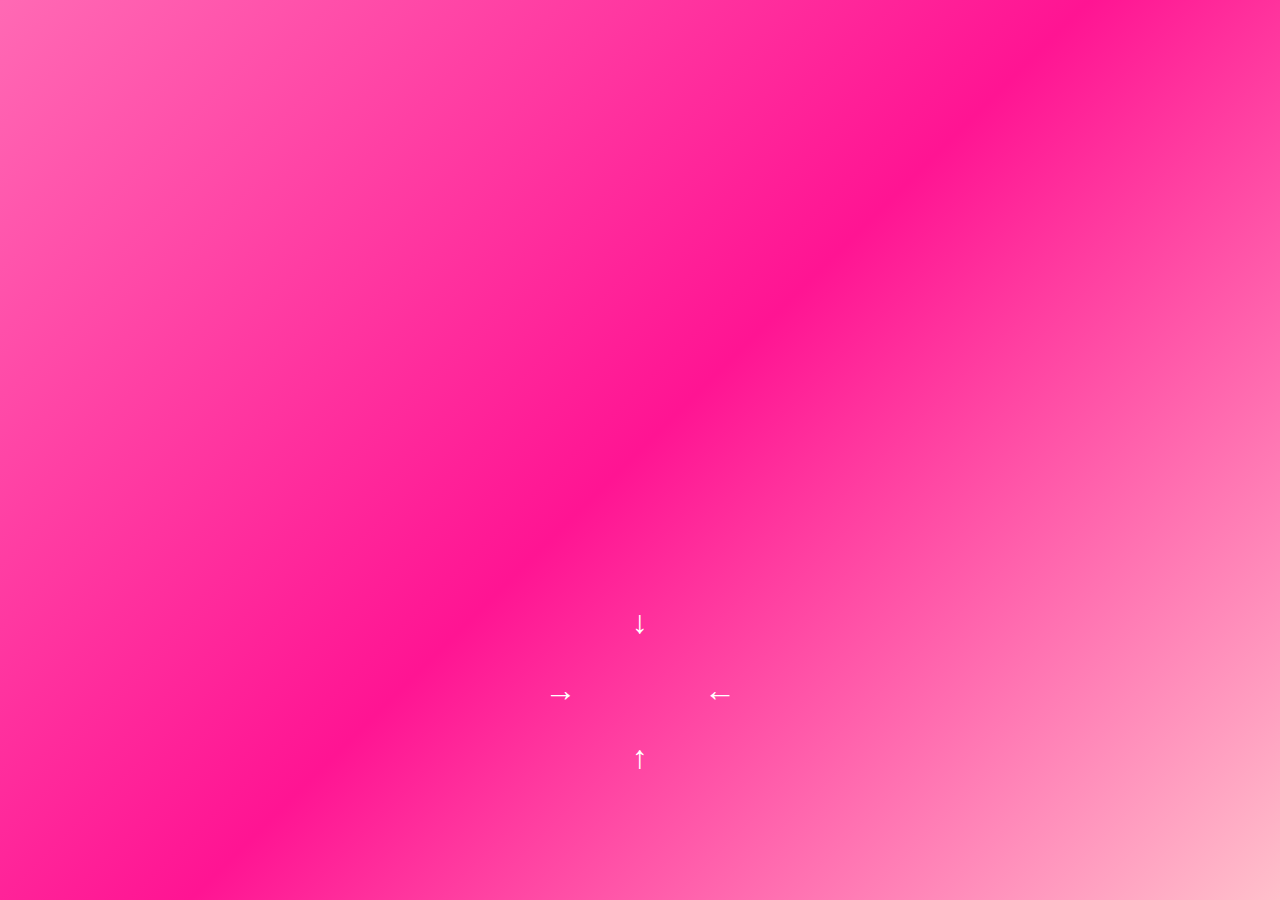
<file: index.html>
<html lang="en">
  <head>
    <meta charset="UTF-8" />
    <meta name="viewport" content="width=device-width, initial-scale=1.0" />
    <link rel="shortcut icon" href="images/gift.png" type="image/x-icon" />
    <link rel="stylesheet" href="css/index.css" />

    <!-- Document Title -->
    <title>For you Klein</title>
  </head>

  <body>
    <!-- Landing Page -->
    <div class="landing">
      <h1 class="landing-title">Hi <span>Klein</span></h1>
      <div class="image"><img src="images/darlene.jpg" alt="..." /></div>

      <p>
        I want to sincerely apologize for my recent behavior and any hurt it may
        have caused. I realize now that I acted immaturely and didn’t consider
        the impact of my actions on you.
      </p>
      <div class="arrows1">
        <div class="arrow" id="arrow-up">↓</div>
      </div>
      <div class="arrowside">
        <div class="arrow" id="arrow-right">→</div>
        <button class="landing-btn" id="enter-btn">Enter</button>
        <div class="arrow" id="arrow-left">←</div>
      </div>
      
      <div class="arrows1">
        <div class="arrow" id="arrow-down">↑</div>
      </div>
    </div>

    <!-- Main Content (Hidden by default) -->
    <div class="main-content">
      <!-- Background -->
      <div class="night"></div>

      <!-- Title -->
      <h1 class="title"></h1>

      <!-- Button -->
      <div
        style="
          position: absolute;
          top: 60vh;
          width: 100%;
          display: flex;
          justify-content: center;
        "
      >
        <a href="flower.html" class="btn">
          <svg
            height="24"
            width="24"
            fill="#FFFFFF"
            viewBox="0 0 24 24"
            data-name="Layer 1"
            id="Layer_1"
            class="sparkle"
          >
            <path
              d="M10,21.236,6.755,14.745.264,11.5,6.755,8.255,10,1.764l3.245,6.491L19.736,11.5l-6.491,3.245ZM18,21l1.5,3L21,21l3-1.5L21,18l-1.5-3L18,18l-3,1.5ZM19.333,4.667,20.5,7l1.167-2.333L24,3.5,21.667,2.333,20.5,0,19.333,2.333,17,3.5Z"
            ></path>
          </svg>
          <span class="text">Open</span>
        </a>
      </div>
    </div>

    <script src="js/index.js"></script>
  </body>
</html>
</file>
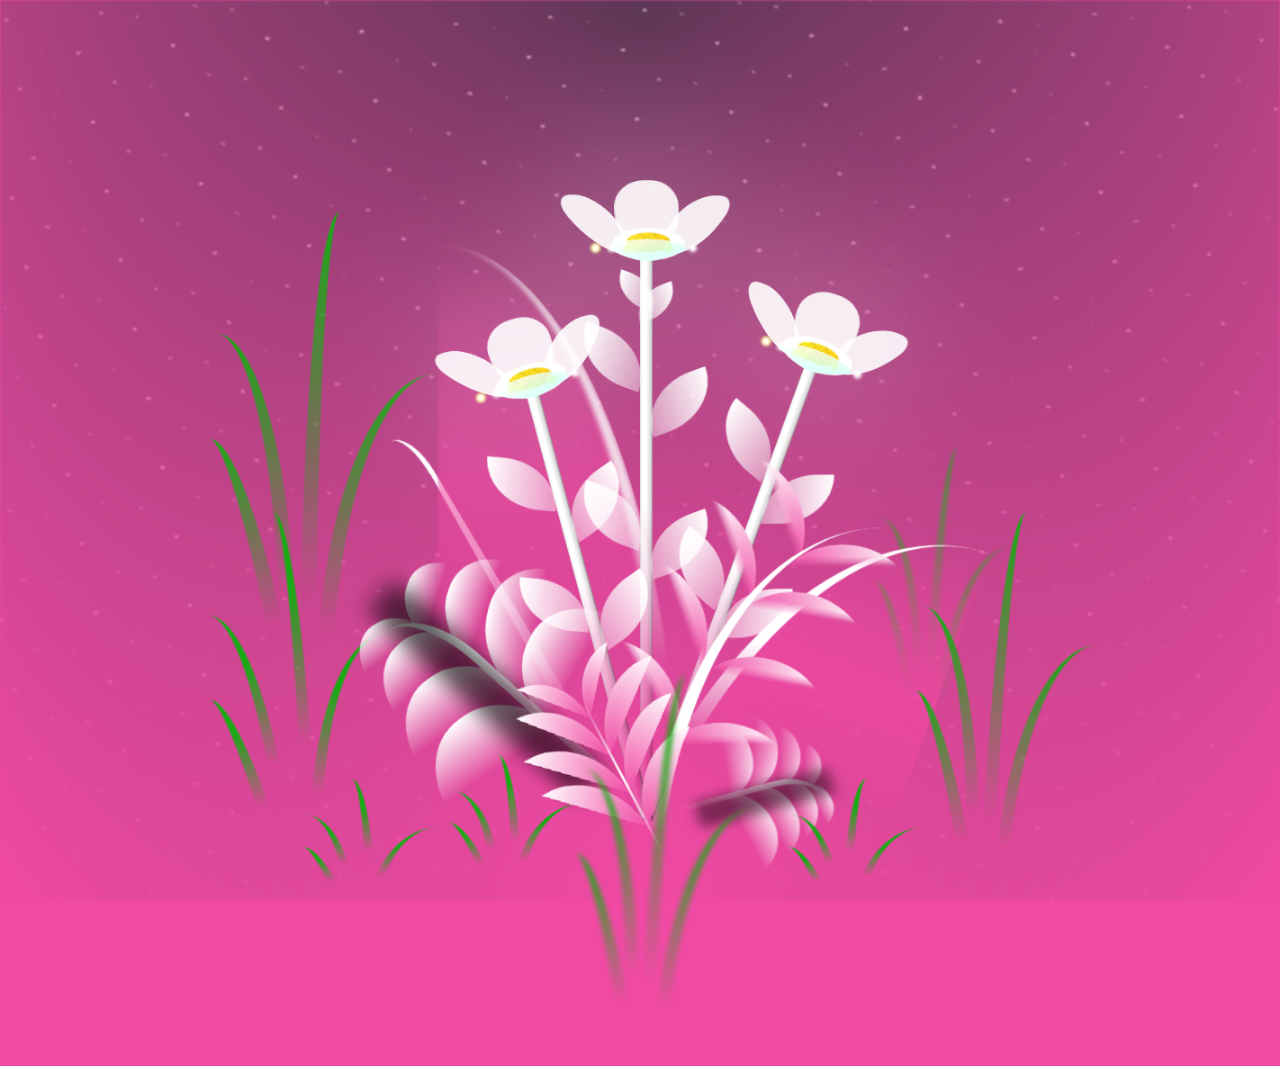
<file: flower.html>
<!DOCTYPE html>
<html lang="en">

<head>
  <meta charset="UTF-8">
  <meta http-equiv="X-UA-Compatible" content="IE=edge">
  <meta name="viewport" content="width=device-width, initial-scale=1.0">
  <link rel="shortcut icon" href="images/gift.png" type="image/x-icon">
  <link rel="stylesheet" href="css/style.css">

  <!-- Document Title -->
  <title>I LOVE YOU</title>
</head>

<body class="not-loaded">
  <!-- Background -->
  <div class="night"></div>

  <!-- Flower -->
  <div class="flowers">
    <div class="flower flower--1">
      <div class="flower__leafs flower__leafs--1">
        <div class="flower__leaf flower__leaf--1"></div>
        <div class="flower__leaf flower__leaf--2"></div>
        <div class="flower__leaf flower__leaf--3"></div>
        <div class="flower__leaf flower__leaf--4"></div>
        <div class="flower__white-circle"></div>

        <div class="flower__light flower__light--1"></div>
        <div class="flower__light flower__light--2"></div>
        <div class="flower__light flower__light--3"></div>
        <div class="flower__light flower__light--4"></div>
        <div class="flower__light flower__light--5"></div>
        <div class="flower__light flower__light--6"></div>
        <div class="flower__light flower__light--7"></div>
        <div class="flower__light flower__light--8"></div>

      </div>
      <div class="flower__line">
        <div class="flower__line__leaf flower__line__leaf--1"></div>
        <div class="flower__line__leaf flower__line__leaf--2"></div>
        <div class="flower__line__leaf flower__line__leaf--3"></div>
        <div class="flower__line__leaf flower__line__leaf--4"></div>
        <div class="flower__line__leaf flower__line__leaf--5"></div>
        <div class="flower__line__leaf flower__line__leaf--6"></div>
      </div>
    </div>

    <div class="flower flower--2">
      <div class="flower__leafs flower__leafs--2">
        <div class="flower__leaf flower__leaf--1"></div>
        <div class="flower__leaf flower__leaf--2"></div>
        <div class="flower__leaf flower__leaf--3"></div>
        <div class="flower__leaf flower__leaf--4"></div>
        <div class="flower__white-circle"></div>

        <div class="flower__light flower__light--1"></div>
        <div class="flower__light flower__light--2"></div>
        <div class="flower__light flower__light--3"></div>
        <div class="flower__light flower__light--4"></div>
        <div class="flower__light flower__light--5"></div>
        <div class="flower__light flower__light--6"></div>
        <div class="flower__light flower__light--7"></div>
        <div class="flower__light flower__light--8"></div>

      </div>
      <div class="flower__line">
        <div class="flower__line__leaf flower__line__leaf--1"></div>
        <div class="flower__line__leaf flower__line__leaf--2"></div>
        <div class="flower__line__leaf flower__line__leaf--3"></div>
        <div class="flower__line__leaf flower__line__leaf--4"></div>
      </div>
    </div>

    <div class="flower flower--3">
      <div class="flower__leafs flower__leafs--3">
        <div class="flower__leaf flower__leaf--1"></div>
        <div class="flower__leaf flower__leaf--2"></div>
        <div class="flower__leaf flower__leaf--3"></div>
        <div class="flower__leaf flower__leaf--4"></div>
        <div class="flower__white-circle"></div>

        <div class="flower__light flower__light--1"></div>
        <div class="flower__light flower__light--2"></div>
        <div class="flower__light flower__light--3"></div>
        <div class="flower__light flower__light--4"></div>
        <div class="flower__light flower__light--5"></div>
        <div class="flower__light flower__light--6"></div>
        <div class="flower__light flower__light--7"></div>
        <div class="flower__light flower__light--8"></div>

      </div>
      <div class="flower__line">
        <div class="flower__line__leaf flower__line__leaf--1"></div>
        <div class="flower__line__leaf flower__line__leaf--2"></div>
        <div class="flower__line__leaf flower__line__leaf--3"></div>
        <div class="flower__line__leaf flower__line__leaf--4"></div>
      </div>
    </div>

    <div class="grow-ans" style="--d:1.2s">
      <div class="flower__g-long">
        <div class="flower__g-long__top"></div>
        <div class="flower__g-long__bottom"></div>
      </div>
    </div>

    <div class="growing-grass">
      <div class="flower__grass flower__grass--1">
        <div class="flower__grass--top"></div>
        <div class="flower__grass--bottom"></div>
        <div class="flower__grass__leaf flower__grass__leaf--1"></div>
        <div class="flower__grass__leaf flower__grass__leaf--2"></div>
        <div class="flower__grass__leaf flower__grass__leaf--3"></div>
        <div class="flower__grass__leaf flower__grass__leaf--4"></div>
        <div class="flower__grass__leaf flower__grass__leaf--5"></div>
        <div class="flower__grass__leaf flower__grass__leaf--6"></div>
        <div class="flower__grass__leaf flower__grass__leaf--7"></div>
        <div class="flower__grass__leaf flower__grass__leaf--8"></div>
        <div class="flower__grass__overlay"></div>
      </div>
    </div>

    <div class="growing-grass">
      <div class="flower__grass flower__grass--2">
        <div class="flower__grass--top"></div>
        <div class="flower__grass--bottom"></div>
        <div class="flower__grass__leaf flower__grass__leaf--1"></div>
        <div class="flower__grass__leaf flower__grass__leaf--2"></div>
        <div class="flower__grass__leaf flower__grass__leaf--3"></div>
        <div class="flower__grass__leaf flower__grass__leaf--4"></div>
        <div class="flower__grass__leaf flower__grass__leaf--5"></div>
        <div class="flower__grass__leaf flower__grass__leaf--6"></div>
        <div class="flower__grass__leaf flower__grass__leaf--7"></div>
        <div class="flower__grass__leaf flower__grass__leaf--8"></div>
        <div class="flower__grass__overlay"></div>
      </div>
    </div>

    <div class="grow-ans" style="--d:2.4s">
      <div class="flower__g-right flower__g-right--1">
        <div class="leaf"></div>
      </div>
    </div>

    <div class="grow-ans" style="--d:2.8s">
      <div class="flower__g-right flower__g-right--2">
        <div class="leaf"></div>
      </div>
    </div>

    <div class="grow-ans" style="--d:2.8s">
      <div class="flower__g-front">
        <div class="flower__g-front__leaf-wrapper flower__g-front__leaf-wrapper--1">
          <div class="flower__g-front__leaf"></div>
        </div>
        <div class="flower__g-front__leaf-wrapper flower__g-front__leaf-wrapper--2">
          <div class="flower__g-front__leaf"></div>
        </div>
        <div class="flower__g-front__leaf-wrapper flower__g-front__leaf-wrapper--3">
          <div class="flower__g-front__leaf"></div>
        </div>
        <div class="flower__g-front__leaf-wrapper flower__g-front__leaf-wrapper--4">
          <div class="flower__g-front__leaf"></div>
        </div>
        <div class="flower__g-front__leaf-wrapper flower__g-front__leaf-wrapper--5">
          <div class="flower__g-front__leaf"></div>
        </div>
        <div class="flower__g-front__leaf-wrapper flower__g-front__leaf-wrapper--6">
          <div class="flower__g-front__leaf"></div>
        </div>
        <div class="flower__g-front__leaf-wrapper flower__g-front__leaf-wrapper--7">
          <div class="flower__g-front__leaf"></div>
        </div>
        <div class="flower__g-front__leaf-wrapper flower__g-front__leaf-wrapper--8">
          <div class="flower__g-front__leaf"></div>
        </div>
        <div class="flower__g-front__line"></div>
      </div>
    </div>

    <div class="grow-ans" style="--d:3.2s">
      <div class="flower__g-fr">
        <div class="leaf"></div>
        <div class="flower__g-fr__leaf flower__g-fr__leaf--1"></div>
        <div class="flower__g-fr__leaf flower__g-fr__leaf--2"></div>
        <div class="flower__g-fr__leaf flower__g-fr__leaf--3"></div>
        <div class="flower__g-fr__leaf flower__g-fr__leaf--4"></div>
        <div class="flower__g-fr__leaf flower__g-fr__leaf--5"></div>
        <div class="flower__g-fr__leaf flower__g-fr__leaf--6"></div>
        <div class="flower__g-fr__leaf flower__g-fr__leaf--7"></div>
        <div class="flower__g-fr__leaf flower__g-fr__leaf--8"></div>
      </div>
    </div>

    <div class="long-g long-g--0">
      <div class="grow-ans" style="--d:3s">
        <div class="leaf leaf--0"></div>
      </div>
      <div class="grow-ans" style="--d:2.2s">
        <div class="leaf leaf--1"></div>
      </div>
      <div class="grow-ans" style="--d:3.4s">
        <div class="leaf leaf--2"></div>
      </div>
      <div class="grow-ans" style="--d:3.6s">
        <div class="leaf leaf--3"></div>
      </div>
    </div>

    <div class="long-g long-g--1">
      <div class="grow-ans" style="--d:3.6s">
        <div class="leaf leaf--0"></div>
      </div>
      <div class="grow-ans" style="--d:3.8s">
        <div class="leaf leaf--1"></div>
      </div>
      <div class="grow-ans" style="--d:4s">
        <div class="leaf leaf--2"></div>
      </div>
      <div class="grow-ans" style="--d:4.2s">
        <div class="leaf leaf--3"></div>
      </div>
    </div>

    <div class="long-g long-g--2">
      <div class="grow-ans" style="--d:4s">
        <div class="leaf leaf--0"></div>
      </div>
      <div class="grow-ans" style="--d:4.2s">
        <div class="leaf leaf--1"></div>
      </div>
      <div class="grow-ans" style="--d:4.4s">
        <div class="leaf leaf--2"></div>
      </div>
      <div class="grow-ans" style="--d:4.6s">
        <div class="leaf leaf--3"></div>
      </div>
    </div>

    <div class="long-g long-g--3">
      <div class="grow-ans" style="--d:4s">
        <div class="leaf leaf--0"></div>
      </div>
      <div class="grow-ans" style="--d:4.2s">
        <div class="leaf leaf--1"></div>
      </div>
      <div class="grow-ans" style="--d:3s">
        <div class="leaf leaf--2"></div>
      </div>
      <div class="grow-ans" style="--d:3.6s">
        <div class="leaf leaf--3"></div>
      </div>
    </div>

    <div class="long-g long-g--4">
      <div class="grow-ans" style="--d:4s">
        <div class="leaf leaf--0"></div>
      </div>
      <div class="grow-ans" style="--d:4.2s">
        <div class="leaf leaf--1"></div>
      </div>
      <div class="grow-ans" style="--d:3s">
        <div class="leaf leaf--2"></div>
      </div>
      <div class="grow-ans" style="--d:3.6s">
        <div class="leaf leaf--3"></div>
      </div>
    </div>

    <div class="long-g long-g--5">
      <div class="grow-ans" style="--d:4s">
        <div class="leaf leaf--0"></div>
      </div>
      <div class="grow-ans" style="--d:4.2s">
        <div class="leaf leaf--1"></div>
      </div>
      <div class="grow-ans" style="--d:3s">
        <div class="leaf leaf--2"></div>
      </div>
      <div class="grow-ans" style="--d:3.6s">
        <div class="leaf leaf--3"></div>
      </div>
    </div>

    <div class="long-g long-g--6">
      <div class="grow-ans" style="--d:4.2s">
        <div class="leaf leaf--0"></div>
      </div>
      <div class="grow-ans" style="--d:4.4s">
        <div class="leaf leaf--1"></div>
      </div>
      <div class="grow-ans" style="--d:4.6s">
        <div class="leaf leaf--2"></div>
      </div>
      <div class="grow-ans" style="--d:4.8s">
        <div class="leaf leaf--3"></div>
      </div>
    </div>

    <div class="long-g long-g--7">
      <div class="grow-ans" style="--d:3s">
        <div class="leaf leaf--0"></div>
      </div>
      <div class="grow-ans" style="--d:3.2s">
        <div class="leaf leaf--1"></div>
      </div>
      <div class="grow-ans" style="--d:3.5s">
        <div class="leaf leaf--2"></div>
      </div>
      <div class="grow-ans" style="--d:3.6s">
        <div class="leaf leaf--3"></div>
      </div>
    </div>
  </div>

  <!-- Title -->
  <h1 class="title"><span id="title"></span></h1>
</body>

</html>

<!-- Import Javascript -->
<script src="js/main.js"></script>
</file>
<file: css/index.css>
*,
*::after,
*::before {
  padding: 0;
  margin: 0;
  box-sizing: border-box;
}

:root {
  --dark-color: #f14aa4;
}

.night {
  position: fixed;
  left: 50%;
  top: 0;
  transform: translateX(-50%);
  width: 100%;
  height: 100%;
  filter: blur(0.1vmin);
  background-image: radial-gradient(
      ellipse at top,
      transparent 0%,
      var(--dark-color)
    ),
    radial-gradient(
      ellipse at bottom,
      var(--dark-color),
      rgba(145, 233, 255, 0.2)
    ),
    repeating-linear-gradient(
      220deg,
      rgb(0, 0, 0) 0px,
      rgb(0, 0, 0) 19px,
      transparent 19px,
      transparent 22px
    ),
    repeating-linear-gradient(
      189deg,
      rgb(0, 0, 0) 0px,
      rgb(0, 0, 0) 19px,
      transparent 19px,
      transparent 22px
    ),
    repeating-linear-gradient(
      148deg,
      rgb(0, 0, 0) 0px,
      rgb(0, 0, 0) 19px,
      transparent 19px,
      transparent 22px
    ),
    linear-gradient(90deg, rgb(255, 255, 250), rgb(240, 240, 240));
}

.title {
  position: absolute;
  top: 0;
  left: 0;
  color: white;
  font-family: "Courier New", Courier, monospace;

  display: flex;
  flex-wrap: wrap;
  justify-content: center;
  align-content: center;
  align-items: center;

  width: 100%;
  height: 100vh;
  text-shadow: 0 0 20px white;
  letter-spacing: 0px;
}

@media (min-width: 500px) {
  .title {
    letter-spacing: 20px;
  }
}

@keyframes typing {
  from {
    opacity: 0;
  }

  to {
    opacity: 1;
  }
}

.title span {
  opacity: 0;
  animation: typing 1s ease forwards;
  animation-delay: var(--delay);
}

a {
  text-decoration: none;
}

.btn {
  border: none;
  width: 15em;
  height: 5em;
  border-radius: 3em;
  display: flex;
  justify-content: center;
  align-items: center;
  gap: 12px;
  background: #1c1a1c;
  cursor: pointer;
  transition: all 450ms ease-in-out;
}

.sparkle {
  fill: #aaaaaa;
  transition: all 800ms ease;
}

.text {
  font-weight: 600;
  color: #aaaaaa;
  font-size: medium;
}

.btn:hover {
  background: linear-gradient(0deg, #a47cf3, #683fea);
  box-shadow: inset 0px 1px 0px 0px rgba(255, 255, 255, 0.4),
    inset 0px -4px 0px 0px rgba(0, 0, 0, 0.2),
    0px 0px 0px 4px rgba(255, 255, 255, 0.2), 0px 0px 180px 0px #9917ff;
  transform: translateY(-2px);
}

.btn:hover .text {
  color: white;
}

.btn:hover .sparkle {
  fill: white;
  transform: scale(1.2);
}

/* Landing page */

/* Styles for landing page */
.landing {
  position: fixed;
  width: 100vw;
  height: 100vh;
  display: flex;
  flex-direction: column;
  justify-content: center;
  align-items: center;
  background: linear-gradient(135deg, #ff69b4, #ff1493, #ffc0cb);
  z-index: 10;
}

.landing-title {
  color: white;
  font-size: 3rem;
  font-family: "Courier New", Courier, monospace;
}
.landing img {
  width: 100%;
  border-radius: 20px;
}
.landing .image {
  max-width: 500px;
}

.landing-btn {
  margin-top: 20px;
  padding: 10px 20px;
  background-color: #a47cf3;
  color: white;
  font-size: 1.5rem;
  border: none;
  cursor: pointer;
  border-radius: 5px;
  transition: background-color 0.3s;
}

.landing-btn:hover {
  background-color: #683fea;
}

.landing p {
  margin: 10px;
  color: white;
  font-size: 1.3rem;
  text-align: justify;
  max-width: 500px;
  line-height: 1.5;
}


@keyframes glow {
  0% {
    text-shadow: 0 0 10px rgba(255, 255, 255, 0.6),
      0 0 20px rgba(255, 255, 255, 0.4), 0 0 30px rgba(255, 255, 255, 0.3),
      0 0 40px rgba(255, 255, 255, 0.2);
  }
  50% {
    text-shadow: 0 0 20px rgba(255, 255, 255, 1),
      0 0 40px rgba(255, 255, 255, 0.8), 0 0 60px rgba(255, 255, 255, 0.6),
      0 0 80px rgba(255, 255, 255, 0.4);
  }
  100% {
    text-shadow: 0 0 10px rgba(255, 255, 255, 0.6),
      0 0 20px rgba(255, 255, 255, 0.4), 0 0 30px rgba(255, 255, 255, 0.3),
      0 0 40px rgba(255, 255, 255, 0.2);
  }
}


.landing-title span {
  animation: glow 1.5s infinite alternate;
  color: #fff;
}

.main-content {
  display: none;
}
.arrows {
  display: flex;
  justify-content: center;
  flex-direction: column;
  align-items: center;
  margin-bottom: 20px; /* Space between arrows and button */
}

.arrows1 {
  display: flex;
  font-size: 2rem;
  color: white;
  margin: 5px;
  position: relative;
}
.arrowside {
  display: flex;
  font-size: 2rem;
  align-items: center;
  justify-content: space-between;
  color: white;
  position: relative;
}

#arrow-up {
  transform: translateY(-10px);
}

#arrow-left {
  transform: translateX(15px);
}

#arrow-down {
  transform: translateY(10px);
}

#arrow-right {
  transform: translateX(-15px);
}
@keyframes fadeIn {
  0% {
    opacity: 0;
    transform: translateY(-20px);
  }
  100% {
    opacity: 1;
    transform: translateY(0);
  }
}
.landing-title,
.landing .image img,
.landing p, .landing-btn {
  opacity: 0;
  animation: fadeIn 1s forwards;
}

.landing-title {
  animation-delay: 0.5s;
}

.landing .image img {
  animation-delay: 1s;
}

.landing p {
  animation-delay: 1.5s;
}
</file>
<file: css/style.css>
*,
*::after,
*::before {
  padding: 0;
  margin: 0;
  box-sizing: border-box;
}

:root {
  --dark-color: #f14aa4;
}

.title {
  position: absolute;
  width: 100%;
  text-align: center;
  margin-top: 50px;
  top: 0;
  left: 0;
  color: white;
  font-family: 'Courier New', Courier, monospace;
  font-size: 70px;
  text-shadow: 0px 0px 20px white;
}

body {
  display: flex;
  align-items: flex-end;
  justify-content: center;
  min-height: 100vh;
  background-color: var(--dark-color);
  overflow: hidden;
  perspective: 1000px;
}

.night {
  position: fixed;
  left: 50%;
  top: 0;
  transform: translateX(-50%);
  width: 100%;
  height: 100%;
  filter: blur(0.1vmin);
  background-image: radial-gradient(ellipse at top, transparent 0%, var(--dark-color)), radial-gradient(ellipse at bottom, var(--dark-color), rgba(145, 233, 255, 0.2)), repeating-linear-gradient(220deg, rgb(0, 0, 0) 0px, rgb(0, 0, 0) 19px, transparent 19px, transparent 22px), repeating-linear-gradient(189deg, rgb(0, 0, 0) 0px, rgb(0, 0, 0) 19px, transparent 19px, transparent 22px), repeating-linear-gradient(148deg, rgb(0, 0, 0) 0px, rgb(0, 0, 0) 19px, transparent 19px, transparent 22px), linear-gradient(90deg, rgb(255, 255, 250), rgb(240, 240, 240));
}

.flowers {
  position: relative;
  transform: scale(0.9);
}

.flower {
  position: absolute;
  bottom: 10vmin;
  transform-origin: bottom center;
  z-index: 10;
  --fl-speed: 0.8s;
}

.flower--1 {
  animation: moving-flower-1 4s linear infinite;
}

.flower--1 .flower__line {
  height: 70vmin;
  animation-delay: 0.3s;
}

.flower--1 .flower__line__leaf--1 {
  animation: blooming-leaf-right var(--fl-speed) 1.6s backwards;
}

.flower--1 .flower__line__leaf--2 {
  animation: blooming-leaf-right var(--fl-speed) 1.4s backwards;
}

.flower--1 .flower__line__leaf--3 {
  animation: blooming-leaf-left var(--fl-speed) 1.2s backwards;
}

.flower--1 .flower__line__leaf--4 {
  animation: blooming-leaf-left var(--fl-speed) 1s backwards;
}

.flower--1 .flower__line__leaf--5 {
  animation: blooming-leaf-right var(--fl-speed) 1.8s backwards;
}

.flower--1 .flower__line__leaf--6 {
  animation: blooming-leaf-left var(--fl-speed) 2s backwards;
}

.flower--2 {
  left: 50%;
  transform: rotate(20deg);
  animation: moving-flower-2 4s linear infinite;
}

.flower--2 .flower__line {
  height: 60vmin;
  animation-delay: 0.6s;
}

.flower--2 .flower__line__leaf--1 {
  animation: blooming-leaf-right var(--fl-speed) 1.9s backwards;
}

.flower--2 .flower__line__leaf--2 {
  animation: blooming-leaf-right var(--fl-speed) 1.7s backwards;
}

.flower--2 .flower__line__leaf--3 {
  animation: blooming-leaf-left var(--fl-speed) 1.5s backwards;
}

.flower--2 .flower__line__leaf--4 {
  animation: blooming-leaf-left var(--fl-speed) 1.3s backwards;
}

.flower--3 {
  left: 50%;
  transform: rotate(-15deg);
  animation: moving-flower-3 4s linear infinite;
}

.flower--3 .flower__line {
  animation-delay: 0.9s;
}

.flower--3 .flower__line__leaf--1 {
  animation: blooming-leaf-right var(--fl-speed) 2.5s backwards;
}

.flower--3 .flower__line__leaf--2 {
  animation: blooming-leaf-right var(--fl-speed) 2.3s backwards;
}

.flower--3 .flower__line__leaf--3 {
  animation: blooming-leaf-left var(--fl-speed) 2.1s backwards;
}

.flower--3 .flower__line__leaf--4 {
  animation: blooming-leaf-left var(--fl-speed) 1.9s backwards;
}

.flower__leafs {
  position: relative;
  animation: blooming-flower 2s backwards;
}

.flower__leafs--1 {
  animation-delay: 1.1s;
}

.flower__leafs--2 {
  animation-delay: 1.4s;
}

.flower__leafs--3 {
  animation-delay: 1.7s;
}

.flower__leafs::after {
  content: "";
  position: absolute;
  left: 0;
  top: 0;
  transform: translate(-50%, -100%);
  width: 8vmin;
  height: 8vmin;
  background-color: #fff;
  filter: blur(10vmin);
}

.flower__leaf {
  position: absolute;
  bottom: 0;
  left: 50%;
  width: 8vmin;
  height: 11vmin;
  border-radius: 51% 49% 47% 53%/44% 45% 55% 69%;
  background-color: #a7ffee;
  background-image: linear-gradient(to top, #fff, #fff);
  transform-origin: bottom center;
  opacity: 0.9;
  box-shadow: inset 0 0 2vmin rgba(255, 255, 255, 0.5);
}

.flower__leaf--1 {
  transform: translate(-10%, 1%) rotateY(40deg) rotateX(-50deg);
}

.flower__leaf--2 {
  transform: translate(-50%, -4%) rotateX(40deg);
}

.flower__leaf--3 {
  transform: translate(-90%, 0%) rotateY(45deg) rotateX(50deg);
}

.flower__leaf--4 {
  width: 8vmin;
  height: 8vmin;
  transform-origin: bottom left;
  border-radius: 4vmin 10vmin 4vmin 4vmin;
  transform: translate(0%, 18%) rotateX(70deg) rotate(-43deg);
  background-image: linear-gradient(to top, rgba(255, 2555, 255, 0.4), #fff);
  z-index: 1;
  opacity: 0.8;
  -webkit-transform: translate(0%, 18%) rotateX(70deg) rotate(-43deg);
  -moz-transform: translate(0%, 18%) rotateX(70deg) rotate(-43deg);
  -ms-transform: translate(0%, 18%) rotateX(70deg) rotate(-43deg);
  -o-transform: translate(0%, 18%) rotateX(70deg) rotate(-43deg);
}

.flower__white-circle {
  position: absolute;
  left: -3.5vmin;
  top: -3vmin;
  width: 9vmin;
  height: 4vmin;
  border-radius: 50%;
  background-color: #fff;
}

.flower__white-circle::after {
  content: "";
  position: absolute;
  left: 50%;
  top: 45%;
  transform: translate(-50%, -50%);
  width: 60%;
  height: 60%;
  border-radius: inherit;
  background-image: repeating-linear-gradient(135deg, rgba(0, 0, 0, 0.03) 0px, rgba(0, 0, 0, 0.03) 1px, transparent 1px, transparent 12px), repeating-linear-gradient(45deg, rgba(0, 0, 0, 0.03) 0px, rgba(0, 0, 0, 0.03) 1px, transparent 1px, transparent 12px), repeating-linear-gradient(67.5deg, rgba(0, 0, 0, 0.03) 0px, rgba(0, 0, 0, 0.03) 1px, transparent 1px, transparent 12px), repeating-linear-gradient(135deg, rgba(0, 0, 0, 0.03) 0px, rgba(0, 0, 0, 0.03) 1px, transparent 1px, transparent 12px), repeating-linear-gradient(45deg, rgba(0, 0, 0, 0.03) 0px, rgba(0, 0, 0, 0.03) 1px, transparent 1px, transparent 12px), repeating-linear-gradient(112.5deg, rgba(0, 0, 0, 0.03) 0px, rgba(0, 0, 0, 0.03) 1px, transparent 1px, transparent 12px), repeating-linear-gradient(112.5deg, rgba(0, 0, 0, 0.03) 0px, rgba(0, 0, 0, 0.03) 1px, transparent 1px, transparent 12px), repeating-linear-gradient(45deg, rgba(0, 0, 0, 0.03) 0px, rgba(0, 0, 0, 0.03) 1px, transparent 1px, transparent 12px), repeating-linear-gradient(22.5deg, rgba(0, 0, 0, 0.03) 0px, rgba(0, 0, 0, 0.03) 1px, transparent 1px, transparent 12px), repeating-linear-gradient(45deg, rgba(0, 0, 0, 0.03) 0px, rgba(0, 0, 0, 0.03) 1px, transparent 1px, transparent 12px), repeating-linear-gradient(22.5deg, rgba(0, 0, 0, 0.03) 0px, rgba(0, 0, 0, 0.03) 1px, transparent 1px, transparent 12px), repeating-linear-gradient(135deg, rgba(0, 0, 0, 0.03) 0px, rgba(0, 0, 0, 0.03) 1px, transparent 1px, transparent 12px), repeating-linear-gradient(157.5deg, rgba(0, 0, 0, 0.03) 0px, rgba(0, 0, 0, 0.03) 1px, transparent 1px, transparent 12px), repeating-linear-gradient(67.5deg, rgba(0, 0, 0, 0.03) 0px, rgba(0, 0, 0, 0.03) 1px, transparent 1px, transparent 12px), repeating-linear-gradient(67.5deg, rgba(0, 0, 0, 0.03) 0px, rgba(0, 0, 0, 0.03) 1px, transparent 1px, transparent 12px), linear-gradient(90deg, rgb(255, 235, 18), rgb(255, 206, 0));
}

.flower__line {
  height: 55vmin;
  width: 1.5vmin;
  background-image: linear-gradient(to left, rgba(0, 0, 0, 0.2), transparent, rgba(255, 255, 255, 0.2)), linear-gradient(to top, transparent 10%, #fff, #fff);
  box-shadow: inset 0 0 2px rgba(0, 0, 0, 0.5);
  animation: grow-flower-tree 4s backwards;
}

.flower__line__leaf {
  --w: 7vmin;
  --h: calc(var(--w) + 2vmin);
  position: absolute;
  top: 20%;
  left: 90%;
  width: var(--w);
  height: var(--h);
  border-top-right-radius: var(--h);
  border-bottom-left-radius: var(--h);
  background-image: linear-gradient(to top, rgba(255, 255, 255, 0.4), #fff);
}

.flower__line__leaf--1 {
  transform: rotate(70deg) rotateY(30deg);
}

.flower__line__leaf--2 {
  top: 45%;
  transform: rotate(70deg) rotateY(30deg);
}

.flower__line__leaf--3,
.flower__line__leaf--4,
.flower__line__leaf--6 {
  border-top-right-radius: 0;
  border-bottom-left-radius: 0;
  border-top-left-radius: var(--h);
  border-bottom-right-radius: var(--h);
  left: -460%;
  top: 12%;
  transform: rotate(-70deg) rotateY(30deg);
}

.flower__line__leaf--4 {
  top: 40%;
}

.flower__line__leaf--5 {
  top: 0;
  transform-origin: left;
  transform: rotate(70deg) rotateY(30deg) scale(0.6);
}

.flower__line__leaf--6 {
  top: -2%;
  left: -450%;
  transform-origin: right;
  transform: rotate(-70deg) rotateY(30deg) scale(0.6);
}

.flower__light {
  position: absolute;
  bottom: 0vmin;
  width: 1vmin;
  height: 1vmin;
  background-color: rgb(255, 251, 0);
  border-radius: 50%;
  filter: blur(0.2vmin);
  animation: light-ans 4s linear infinite backwards;
}

.flower__light:nth-child(odd) {
  background-color: #fff;
}

.flower__light--1 {
  left: -2vmin;
  animation-delay: 1s;
}

.flower__light--2 {
  left: 3vmin;
  animation-delay: 0.5s;
}

.flower__light--3 {
  left: -6vmin;
  animation-delay: 0.3s;
}

.flower__light--4 {
  left: 6vmin;
  animation-delay: 0.9s;
}

.flower__light--5 {
  left: -1vmin;
  animation-delay: 1.5s;
}

.flower__light--6 {
  left: -4vmin;
  animation-delay: 3s;
}

.flower__light--7 {
  left: 3vmin;
  animation-delay: 2s;
}

.flower__light--8 {
  left: -6vmin;
  animation-delay: 3.5s;
}

.flower__grass {
  --c: #fff;
  --line-w: 1.5vmin;
  position: absolute;
  bottom: 12vmin;
  left: -7vmin;
  display: flex;
  flex-direction: column;
  align-items: flex-end;
  z-index: 20;
  transform-origin: bottom center;
  transform: rotate(-48deg) rotateY(40deg);
}

.flower__grass--1 {
  animation: moving-grass 2s linear infinite;
}

.flower__grass--2 {
  left: 2vmin;
  bottom: 10vmin;
  transform: scale(0.5) rotate(75deg) rotateX(10deg) rotateY(-200deg);
  opacity: 0.8;
  z-index: 0;
  animation: moving-grass--2 1.5s linear infinite;
}

.flower__grass--top {
  width: 7vmin;
  height: 10vmin;
  border-top-right-radius: 100%;
  border-right: var(--line-w) solid var(--c);
  transform-origin: bottom center;
  transform: rotate(-2deg);
}

.flower__grass--bottom {
  margin-top: -2px;
  width: var(--line-w);
  height: 25vmin;
  background-image: linear-gradient(to top, transparent, var(--c));
}

.flower__grass__leaf {
  --size: 10vmin;
  position: absolute;
  width: calc(var(--size) * 2.1);
  height: var(--size);
  border-top-left-radius: var(--size);
  border-top-right-radius: var(--size);
  background-image: linear-gradient(to top, transparent, transparent 30%, var(--c));
  z-index: 100;
}

.flower__grass__leaf--1 {
  top: -6%;
  left: 30%;
  --size: 6vmin;
  transform: rotate(-20deg);
  animation: growing-grass-ans--1 2s 2.6s backwards;
}

@keyframes growing-grass-ans--1 {
  0% {
    transform-origin: bottom left;
    transform: rotate(-20deg) scale(0);
  }
}

.flower__grass__leaf--2 {
  top: -5%;
  left: -110%;
  --size: 6vmin;
  transform: rotate(10deg);
  animation: growing-grass-ans--2 2s 2.4s linear backwards;
}

@keyframes growing-grass-ans--2 {
  0% {
    transform-origin: bottom right;
    transform: rotate(10deg) scale(0);
  }
}

.flower__grass__leaf--3 {
  top: 5%;
  left: 60%;
  --size: 8vmin;
  transform: rotate(-18deg) rotateX(-20deg);
  animation: growing-grass-ans--3 2s 2.2s linear backwards;
}

@keyframes growing-grass-ans--3 {
  0% {
    transform-origin: bottom left;
    transform: rotate(-18deg) rotateX(-20deg) scale(0);
  }
}

.flower__grass__leaf--4 {
  top: 6%;
  left: -135%;
  --size: 8vmin;
  transform: rotate(2deg);
  animation: growing-grass-ans--4 2s 2s linear backwards;
}

@keyframes growing-grass-ans--4 {
  0% {
    transform-origin: bottom right;
    transform: rotate(2deg) scale(0);
  }
}

.flower__grass__leaf--5 {
  top: 20%;
  left: 60%;
  --size: 10vmin;
  transform: rotate(-24deg) rotateX(-20deg);
  animation: growing-grass-ans--5 2s 1.8s linear backwards;
}

@keyframes growing-grass-ans--5 {
  0% {
    transform-origin: bottom left;
    transform: rotate(-24deg) rotateX(-20deg) scale(0);
  }
}

.flower__grass__leaf--6 {
  top: 22%;
  left: -180%;
  --size: 10vmin;
  transform: rotate(10deg);
  animation: growing-grass-ans--6 2s 1.6s linear backwards;
}

@keyframes growing-grass-ans--6 {
  0% {
    transform-origin: bottom right;
    transform: rotate(10deg) scale(0);
  }
}

.flower__grass__leaf--7 {
  top: 39%;
  left: 70%;
  --size: 10vmin;
  transform: rotate(-10deg);
  animation: growing-grass-ans--7 2s 1.4s linear backwards;
}

@keyframes growing-grass-ans--7 {
  0% {
    transform-origin: bottom left;
    transform: rotate(-10deg) scale(0);
  }
}

.flower__grass__leaf--8 {
  top: 40%;
  left: -215%;
  --size: 11vmin;
  transform: rotate(10deg);
  animation: growing-grass-ans--8 2s 1.2s linear backwards;
}

@keyframes growing-grass-ans--8 {
  0% {
    transform-origin: bottom right;
    transform: rotate(10deg) scale(0);
  }
}

.flower__grass__overlay {
  position: absolute;
  top: -10%;
  right: 0%;
  width: 100%;
  height: 100%;
  background-color: rgba(0, 0, 0, 0.6);
  filter: blur(1.5vmin);
  z-index: 100;
}

.flower__g-long {
  --w: 2vmin;
  --h: 6vmin;
  --c: #fff;
  position: absolute;
  bottom: 10vmin;
  left: -3vmin;
  transform-origin: bottom center;
  transform: rotate(-30deg) rotateY(-20deg);
  display: flex;
  flex-direction: column;
  align-items: flex-end;
  animation: flower-g-long-ans 3s linear infinite;
}

@keyframes flower-g-long-ans {

  0%,
  100% {
    transform: rotate(-30deg) rotateY(-20deg);
  }

  50% {
    transform: rotate(-32deg) rotateY(-20deg);
  }
}

.flower__g-long__top {
  top: calc(var(--h) * -1);
  width: calc(var(--w) + 1vmin);
  height: var(--h);
  border-top-right-radius: 100%;
  border-right: 0.7vmin solid var(--c);
  transform: translate(-0.7vmin, 1vmin);
}

.flower__g-long__bottom {
  width: var(--w);
  height: 50vmin;
  transform-origin: bottom center;
  background-image: linear-gradient(to top, transparent 30%, var(--c));
  box-shadow: inset 0 0 2px rgba(0, 0, 0, 0.5);
  -webkit-clip-path: polygon(35% 0, 65% 1%, 100% 100%, 0% 100%);
  clip-path: polygon(35% 0, 65% 1%, 100% 100%, 0% 100%);
}

.flower__g-right {
  position: absolute;
  bottom: 6vmin;
  left: -2vmin;
  transform-origin: bottom left;
  transform: rotate(20deg);
}

.flower__g-right .leaf {
  width: 30vmin;
  height: 50vmin;
  border-top-left-radius: 100%;
  border-left: 2vmin solid #fff;
  background-image: linear-gradient(to bottom, transparent, var(--dark-color) 60%);
  -webkit-mask-image: linear-gradient(to top, transparent 30%, #fff 60%);
}

.flower__g-right--1 {
  animation: flower-g-right-ans 2.5s linear infinite;
}

.flower__g-right--2 {
  left: 5vmin;
  transform: rotateY(-180deg);
  animation: flower-g-right-ans--2 3s linear infinite;
}

.flower__g-right--2 .leaf {
  height: 75vmin;
  filter: blur(0.3vmin);
  opacity: 0.8;
}

@keyframes flower-g-right-ans {

  0%,
  100% {
    transform: rotate(20deg);
  }

  50% {
    transform: rotate(24deg) rotateX(-20deg);
  }
}

@keyframes flower-g-right-ans--2 {

  0%,
  100% {
    transform: rotateY(-180deg) rotate(0deg) rotateX(-20deg);
  }

  50% {
    transform: rotateY(-180deg) rotate(6deg) rotateX(-20deg);
  }
}

.flower__g-front {
  position: absolute;
  bottom: 6vmin;
  left: 2.5vmin;
  z-index: 100;
  transform-origin: bottom center;
  transform: rotate(-28deg) rotateY(30deg) scale(1.04);
  animation: flower__g-front-ans 2s linear infinite;
}

@keyframes flower__g-front-ans {

  0%,
  100% {
    transform: rotate(-28deg) rotateY(30deg) scale(1.04);
  }

  50% {
    transform: rotate(-35deg) rotateY(40deg) scale(1.04);
  }
}

.flower__g-front__line {
  width: 0.3vmin;
  height: 20vmin;
  background-image: linear-gradient(to top, transparent, #fff, transparent 100%);
  position: relative;
}

.flower__g-front__leaf-wrapper {
  position: absolute;
  top: 0;
  left: 0;
  transform-origin: bottom left;
  transform: rotate(10deg);
}

.flower__g-front__leaf-wrapper:nth-child(even) {
  left: 0vmin;
  transform: rotateY(-180deg) rotate(5deg);
  animation: flower__g-front__leaf-left-ans 1s ease-in backwards;
}

.flower__g-front__leaf-wrapper:nth-child(odd) {
  animation: flower__g-front__leaf-ans 1s ease-in backwards;
}

.flower__g-front__leaf-wrapper--1 {
  top: -8vmin;
  transform: scale(0.7);
  animation: flower__g-front__leaf-ans 1s 5.5s ease-in backwards !important;
}

.flower__g-front__leaf-wrapper--2 {
  top: -8vmin;
  transform: rotateY(-180deg) scale(0.7) !important;
  animation: flower__g-front__leaf-left-ans-2 1s 4.6s ease-in backwards !important;
}

.flower__g-front__leaf-wrapper--3 {
  top: -3vmin;
  animation: flower__g-front__leaf-ans 1s 4.6s ease-in backwards;
}

.flower__g-front__leaf-wrapper--4 {
  top: -3vmin;
  transform: rotateY(-180deg) scale(0.9) !important;
  animation: flower__g-front__leaf-left-ans-2 1s 4.6s ease-in backwards !important;
}

@keyframes flower__g-front__leaf-left-ans-2 {
  0% {
    transform: rotateY(-180deg) scale(0);
  }
}

.flower__g-front__leaf-wrapper--5,
.flower__g-front__leaf-wrapper--6 {
  top: 2vmin;
}

.flower__g-front__leaf-wrapper--7,
.flower__g-front__leaf-wrapper--8 {
  top: 6.5vmin;
}

.flower__g-front__leaf-wrapper--2 {
  animation-delay: 5.2s !important;
}

.flower__g-front__leaf-wrapper--3 {
  animation-delay: 4.9s !important;
}

.flower__g-front__leaf-wrapper--5 {
  animation-delay: 4.3s !important;
}

.flower__g-front__leaf-wrapper--6 {
  animation-delay: 4.1s !important;
}

.flower__g-front__leaf-wrapper--7 {
  animation-delay: 3.8s !important;
}

.flower__g-front__leaf-wrapper--8 {
  animation-delay: 3.5s !important;
}

@keyframes flower__g-front__leaf-ans {
  0% {
    transform: rotate(10deg) scale(0);
  }
}

@keyframes flower__g-front__leaf-left-ans {
  0% {
    transform: rotateY(-180deg) rotate(5deg) scale(0);
  }
}

.flower__g-front__leaf {
  width: 10vmin;
  height: 10vmin;
  border-radius: 100% 0% 0% 100%/100% 100% 0% 0%;
  box-shadow: inset 0 2px 1vmin hsla(0, 0%, 100%, 0.2);
  background-image: linear-gradient(to bottom left, transparent, var(--dark-color)), linear-gradient(to bottom right, #fff 50%, transparent 50%, transparent);
  -webkit-mask-image: linear-gradient(to bottom right, #fff 50%, transparent 50%, transparent);
  mask-image: linear-gradient(to bottom right, #fff 50%, transparent 50%, transparent);
}

.flower__g-fr {
  position: absolute;
  bottom: -4vmin;
  left: vmin;
  transform-origin: bottom left;
  z-index: 10;
  animation: flower__g-fr-ans 2s linear infinite;
}

@keyframes flower__g-fr-ans {

  0%,
  100% {
    transform: rotate(2deg);
  }

  50% {
    transform: rotate(4deg);
    -webkit-transform: rotate(4deg);
    -moz-transform: rotate(4deg);
    -ms-transform: rotate(4deg);
    -o-transform: rotate(4deg);
  }
}

.flower__g-fr .leaf {
  width: 30vmin;
  height: 50vmin;
  border-top-left-radius: 100%;
  border-left: 2vmin solid #fff;
  -webkit-mask-image: linear-gradient(to top, transparent 25%, #fff 50%);
  position: relative;
  z-index: 1;
}

.flower__g-fr__leaf {
  position: absolute;
  top: 0;
  left: 0;
  width: 10vmin;
  height: 10vmin;
  border-radius: 100% 0% 0% 100%/100% 100% 0% 0%;
  box-shadow: inset 0 2px 1vmin hsla(0, 0%, 100%, 0.2);
  background-image: linear-gradient(to bottom left, transparent, var(--dark-color) 98%), linear-gradient(to bottom right, #fff 45%, transparent 50%, transparent);
  -webkit-mask-image: linear-gradient(135deg, #fff 40%, transparent 50%, transparent);
}

.flower__g-fr__leaf--1 {
  left: 20vmin;
  transform: rotate(45deg);
  animation: flower__g-fr-leaft-ans-1 0.5s 5.2s linear backwards;
}

@keyframes flower__g-fr-leaft-ans-1 {
  0% {
    transform-origin: left;
    transform: rotate(45deg) scale(0);
  }
}

.flower__g-fr__leaf--2 {
  left: 12vmin;
  top: -7vmin;
  transform: rotate(25deg) rotateY(-180deg);
  animation: flower__g-fr-leaft-ans-6 0.5s 5s linear backwards;
}

.flower__g-fr__leaf--3 {
  left: 15vmin;
  top: 6vmin;
  transform: rotate(55deg);
  animation: flower__g-fr-leaft-ans-5 0.5s 4.8s linear backwards;
}

.flower__g-fr__leaf--4 {
  left: 6vmin;
  top: -2vmin;
  transform: rotate(25deg) rotateY(-180deg);
  animation: flower__g-fr-leaft-ans-6 0.5s 4.6s linear backwards;
}

.flower__g-fr__leaf--5 {
  left: 10vmin;
  top: 14vmin;
  transform: rotate(55deg);
  animation: flower__g-fr-leaft-ans-5 0.5s 4.4s linear backwards;
}

@keyframes flower__g-fr-leaft-ans-5 {
  0% {
    transform-origin: left;
    transform: rotate(55deg) scale(0);
  }
}

.flower__g-fr__leaf--6 {
  left: 0vmin;
  top: 6vmin;
  transform: rotate(25deg) rotateY(-180deg);
  animation: flower__g-fr-leaft-ans-6 0.5s 4.2s linear backwards;
}

@keyframes flower__g-fr-leaft-ans-6 {
  0% {
    transform-origin: right;
    transform: rotate(25deg) rotateY(-180deg) scale(0);
  }
}

.flower__g-fr__leaf--7 {
  left: 5vmin;
  top: 22vmin;
  transform: rotate(45deg);
  animation: flower__g-fr-leaft-ans-7 0.5s 4s linear backwards;
}

@keyframes flower__g-fr-leaft-ans-7 {
  0% {
    transform-origin: left;
    transform: rotate(45deg) scale(0);
  }
}

.flower__g-fr__leaf--8 {
  left: -4vmin;
  top: 15vmin;
  transform: rotate(15deg) rotateY(-180deg);
  animation: flower__g-fr-leaft-ans-8 0.5s 3.8s linear backwards;
}

@keyframes flower__g-fr-leaft-ans-8 {
  0% {
    transform-origin: right;
    transform: rotate(15deg) rotateY(-180deg) scale(0);
  }
}

.long-g {
  position: absolute;
  bottom: 25vmin;
  left: -42vmin;
  transform-origin: bottom left;
}

.long-g--1 {
  bottom: 0vmin;
  transform: scale(0.8) rotate(-5deg);
}

.long-g--1 .leaf {
  -webkit-mask-image: linear-gradient(to top, transparent 40%, #fff 80%) !important;
}

.long-g--1 .leaf--1 {
  --w: 5vmin;
  --h: 60vmin;
  left: -2vmin;
  transform: rotate(3deg) rotateY(-180deg);
}

.long-g--2,
.long-g--3 {
  bottom: -3vmin;
  left: -35vmin;
  transform-origin: center;
  transform: scale(0.6) rotateX(60deg);
}

.long-g--2 .leaf,
.long-g--3 .leaf {
  -webkit-mask-image: linear-gradient(to top, transparent 50%, #fff 80%) !important;
}

.long-g--2 .leaf--1,
.long-g--3 .leaf--1 {
  left: -1vmin;
  transform: rotateY(-180deg);
}

.long-g--3 {
  left: -17vmin;
  bottom: 0vmin;
}

.long-g--3 .leaf {
  -webkit-mask-image: linear-gradient(to top, transparent 40%, #fff 80%) !important;
}

.long-g--4 {
  left: 25vmin;
  bottom: -3vmin;
  transform-origin: center;
  transform: scale(0.6) rotateX(60deg);
}

.long-g--4 .leaf {
  -webkit-mask-image: linear-gradient(to top, transparent 50%, #fff 80%) !important;
}

.long-g--5 {
  left: 42vmin;
  bottom: 0vmin;
  transform: scale(0.8) rotate(2deg);
}

.long-g--6 {
  left: 0vmin;
  bottom: -20vmin;
  z-index: 100;
  filter: blur(0.3vmin);
  transform: scale(0.8) rotate(2deg);
}

.long-g--7 {
  left: 35vmin;
  bottom: 20vmin;
  z-index: -1;
  filter: blur(0.3vmin);
  transform: scale(0.6) rotate(2deg);
  opacity: 0.7;
}

.long-g .leaf {
  --w: 15vmin;
  --h: 40vmin;
  --c: #1aaa15;
  position: absolute;
  bottom: 0;
  width: var(--w);
  height: var(--h);
  border-top-left-radius: 100%;
  border-left: 2vmin solid var(--c);
  -webkit-mask-image: linear-gradient(to top, transparent 20%, var(--dark-color));
  transform-origin: bottom center;
}

.long-g .leaf--0 {
  left: 2vmin;
  animation: leaf-ans-1 4s linear infinite;
}

.long-g .leaf--1 {
  --w: 5vmin;
  --h: 60vmin;
  animation: leaf-ans-1 4s linear infinite;
}

.long-g .leaf--2 {
  --w: 10vmin;
  --h: 40vmin;
  left: -0.5vmin;
  bottom: 5vmin;
  transform-origin: bottom left;
  transform: rotateY(-180deg);
  animation: leaf-ans-2 3s linear infinite;
}

.long-g .leaf--3 {
  --w: 5vmin;
  --h: 30vmin;
  left: -1vmin;
  bottom: 3.2vmin;
  transform-origin: bottom left;
  transform: rotate(-10deg) rotateY(-180deg);
  animation: leaf-ans-3 3s linear infinite;
}

@keyframes leaf-ans-1 {

  0%,
  100% {
    transform: rotate(-5deg) scale(1);
  }

  50% {
    transform: rotate(5deg) scale(1.1);
  }
}

@keyframes leaf-ans-2 {

  0%,
  100% {
    transform: rotateY(-180deg) rotate(5deg);
  }

  50% {
    transform: rotateY(-180deg) rotate(0deg) scale(1.1);
  }
}

@keyframes leaf-ans-3 {

  0%,
  100% {
    transform: rotate(-10deg) rotateY(-180deg);
  }

  50% {
    transform: rotate(-20deg) rotateY(-180deg);
  }
}

.grow-ans {
  animation: grow-ans 2s var(--d) backwards;
}

@keyframes grow-ans {
  0% {
    transform: scale(0);
    opacity: 0;
  }
}

@keyframes light-ans {
  0% {
    opacity: 0;
    transform: translateY(0vmin);
  }

  25% {
    opacity: 1;
    transform: translateY(-5vmin) translateX(-2vmin);
  }

  50% {
    opacity: 1;
    transform: translateY(-15vmin) translateX(2vmin);
    filter: blur(0.2vmin);
  }

  75% {
    transform: translateY(-20vmin) translateX(-2vmin);
    filter: blur(0.2vmin);
  }

  100% {
    transform: translateY(-30vmin);
    opacity: 0;
    filter: blur(1vmin);
  }
}

@keyframes moving-flower-1 {

  0%,
  100% {
    transform: rotate(2deg);
  }

  50% {
    transform: rotate(-2deg);
  }
}

@keyframes moving-flower-2 {

  0%,
  100% {
    transform: rotate(18deg);
  }

  50% {
    transform: rotate(14deg);
  }
}

@keyframes moving-flower-3 {

  0%,
  100% {
    transform: rotate(-18deg);
  }

  50% {
    transform: rotate(-20deg) rotateY(-10deg);
  }
}

@keyframes blooming-leaf-right {
  0% {
    transform-origin: left;
    transform: rotate(70deg) rotateY(30deg) scale(0);
  }
}

@keyframes blooming-leaf-left {
  0% {
    transform-origin: right;
    transform: rotate(-70deg) rotateY(30deg) scale(0);
  }
}

@keyframes grow-flower-tree {
  0% {
    height: 0;
    border-radius: 1vmin;
  }
}

@keyframes blooming-flower {
  0% {
    transform: scale(0);
  }
}

@keyframes moving-grass {

  0%,
  100% {
    transform: rotate(-48deg) rotateY(40deg);
  }

  50% {
    transform: rotate(-50deg) rotateY(40deg);
  }
}

@keyframes moving-grass--2 {

  0%,
  100% {
    transform: scale(0.5) rotate(75deg) rotateX(10deg) rotateY(-200deg);
  }

  50% {
    transform: scale(0.5) rotate(79deg) rotateX(10deg) rotateY(-200deg);
  }
}

.growing-grass {
  animation: growing-grass-ans 1s 2s backwards;
}

@keyframes growing-grass-ans {
  0% {
    transform: scale(0);
  }
}

.not-loaded * {
  animation-play-state: paused !important;
}

/*# sourceMappingURL=style.css.map */
</file>
